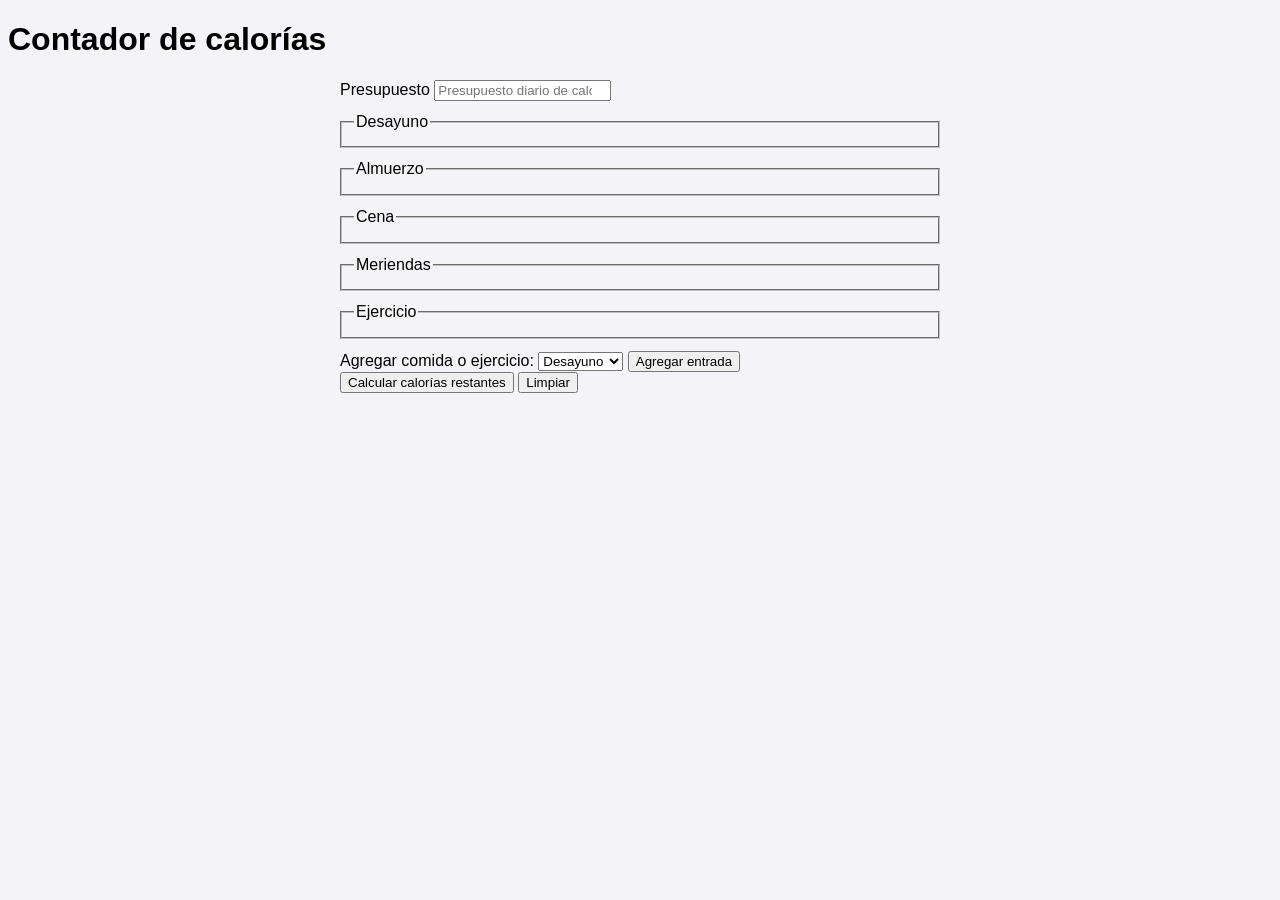
<file: index.html>
<!DOCTYPE html>
<html lang="es">
  <head>
    <meta charset="utf-8" />
    <meta name="viewport" content="width=device-width, initial-scale=1.0" />
    <link rel="stylesheet" href="styles.css" />
    <title>Contador de calorías</title>
  </head>
  <body>
    <main>
      <h1>Contador de calorías</h1>
      <div class="container">
        <form id="calorie-counter">
          <label for="budget">Presupuesto</label>
          <input
            type="number"
            min="0"
            id="budget"
            placeholder="Presupuesto diario de calorías"
            required
          />

          <fieldset id="breakfast">
            <legend>Desayuno</legend>
            <div class="input-container"></div>
          </fieldset>

          <fieldset id="lunch">
            <legend>Almuerzo</legend>
            <div class="input-container"></div>
          </fieldset>

          <fieldset id="dinner">
            <legend>Cena</legend>
            <div class="input-container"></div>
          </fieldset>

          <fieldset id="snacks">
            <legend>Meriendas</legend>
            <div class="input-container"></div>
          </fieldset>

          <fieldset id="exercise">
            <legend>Ejercicio</legend>
            <div class="input-container"></div>
          </fieldset>

          <div class="controls">
            <span>
              <label for="entry-dropdown">Agregar comida o ejercicio:</label>
              <select id="entry-dropdown" name="options">
                <option value="breakfast" selected>Desayuno</option>
                <option value="lunch">Almuerzo</option>
                <option value="dinner">Cena</option>
                <option value="snacks">Meriendas</option>
                <option value="exercise">Ejercicio</option>
              </select>
              <button type="button" id="add-entry">Agregar entrada</button>
            </span>
          </div>

          <div>
            <button type="submit">Calcular calorías restantes</button>
            <button type="button" id="clear">Limpiar</button>
          </div>
        </form>

        <div id="output" class="output hide"></div>
      </div>
    </main>

    <script src="./script.js"></script>
  </body>
</html>
</file>
<file: styles.css>
body {
  font-family: Arial, sans-serif;
  background: #f4f4f8;
}

.container {
  max-width: 600px;
  margin: 0 auto;
}

fieldset {
  margin: 12px 0;
}

.hide {
  display: none;
}
</file>
